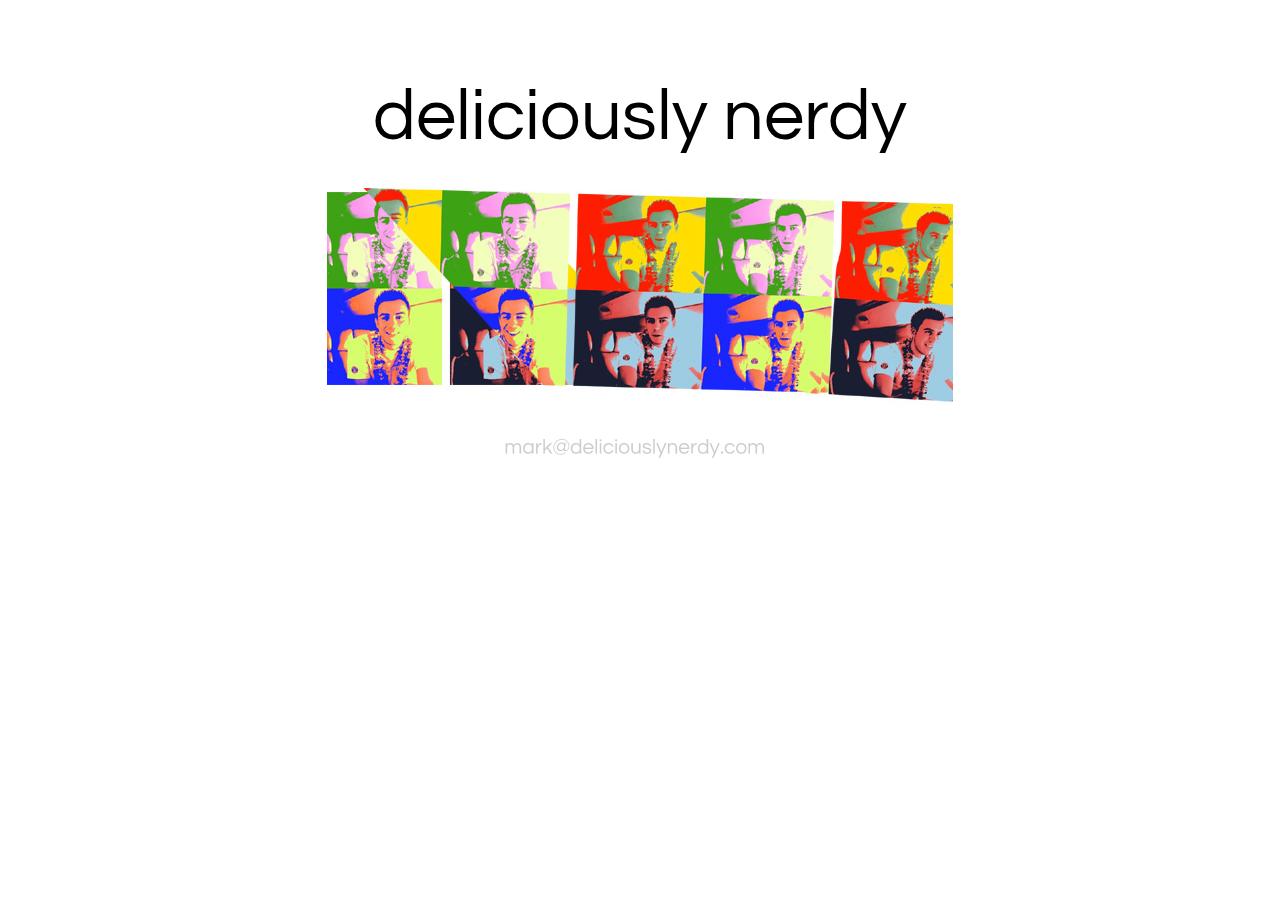
<file: index.html>
<!doctype html>
<!--[if lt IE 7]> <html class="no-js lt-ie9 lt-ie8 lt-ie7" lang="en"> <![endif]-->
<!--[if IE 7]>    <html class="no-js lt-ie9 lt-ie8" lang="en"> <![endif]-->
<!--[if IE 8]>    <html class="no-js lt-ie9" lang="en"> <![endif]-->
<!--[if gt IE 8]><!--> <html class="no-js" lang="en"> <!--<![endif]-->
<head>

<!--

                     Mark Sandstrom is 

        ____       ___       _                   __      
       / __ \___  / (_)_____(_)____  __  _______/ /__  __
      / / / / _ \/ / // ___/ // __ \/ / / / ___/ // / / /
     / /_/ /  __/ / // /__/ // /_/ / /_/ (__  ) // /_/ / 
    /_____/\___/_/_/ \___/_/ \____/\__,_/____/_/ \__, /  
                 _   __               __        /____/   
                / | / /___  _________/ /__  __                                 
               /  |/ // _ \/ ___/ __  // / / /                                 
              / /|  //  __/ /  / /_/ // /_/ /          
             /_/ |_/ \___/_/   \__,_/ \__, /                                   
                                     /____/
                                   
            Copyright (C) 2012 Mark Sandstrom
            
-->

    <meta charset="utf-8">
    <meta http-equiv="X-UA-Compatible" content="IE=edge,chrome=1">
    <title>Deliciously Nerdy</title>
    <meta name="description" content="">

    <meta name="viewport" content="width=device-width">

    <link href='http://fonts.googleapis.com/css?family=Questrial' rel='stylesheet' type='text/css'>
    <link rel="stylesheet" href="css/reset-min.css">
    <link rel="stylesheet" href="css/deliciouslynerdy.css">

    <script type="text/javascript">
        var _gaq = _gaq || [];
        _gaq.push(['_setAccount', 'UA-34286831-1']);
        _gaq.push(['_trackPageview']);

        (function() {
            var ga = document.createElement('script'); ga.type = 'text/javascript'; ga.async = true;
            ga.src = ('https:' == document.location.protocol ? 'https://ssl' : 'http://www') + '.google-analytics.com/ga.js';
            var s = document.getElementsByTagName('script')[0]; s.parentNode.insertBefore(ga, s);
        })();
    </script>
</head>
<body>
    <!--[if lt IE 7]><p class=chromeframe>Your browser is <em>ancient!</em> <a href="http://browsehappy.com/">Upgrade to a different browser</a> or <a href="http://www.google.com/chromeframe/?redirect=true">install Google Chrome Frame</a> to experience this site.</p><![endif]-->
    <header>
        <h1>deliciously nerdy</h1>
    </header>
    <div role="main" class="main">
    </div>
    <footer>
        <img src="images/contact@2x.png" width="270" height="25" />
    </footer>
</body>
</html>
</file>
<file: css/deliciouslynerdy.css>
header h1 {
    font-family: 'Questrial', sans-serif;
    font-weight: normal;
    font-size: 72px;
    text-align: center;

    margin: 80px 0px 20px 0px;
}

footer {
    text-align: center;
    margin: 20px 0px;
    padding-right: 10px;
}

.main {
    width: 626px;
    height: 241px;
    background: white url(../images/collage.jpg) 0px 0px no-repeat;
    margin: 0px auto;
}
</file>
